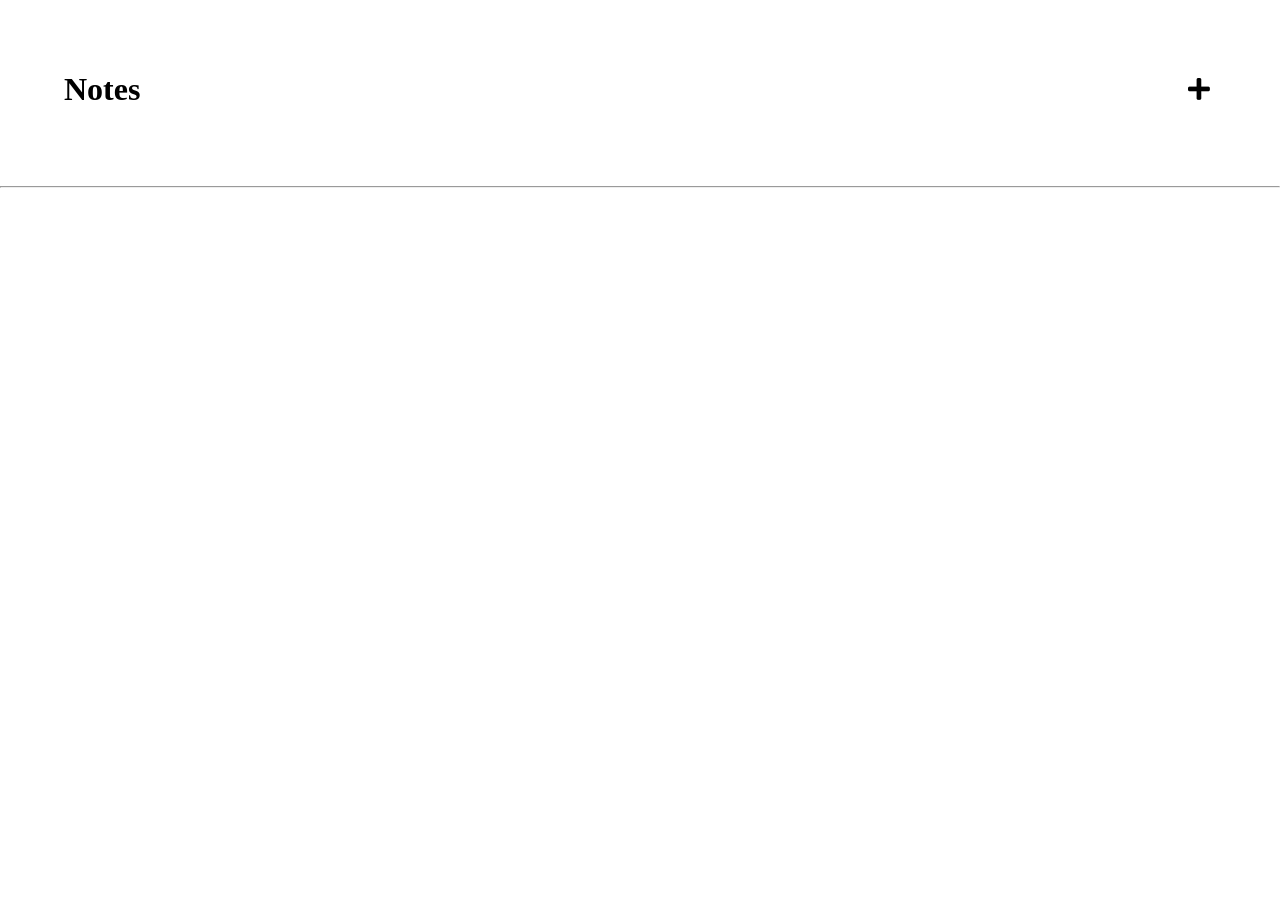
<file: index.html>
<!DOCTYPE html>
<html lang="en">
<head>
  <meta charset="UTF-8">
  <meta name="viewport" content="width=device-width, initial-scale=1.0, maximum-scale=1.0">
  <title>Notes</title>
  <link href="css/fontawesome/icon/css/all.css" rel="stylesheet">
  <link href="./css/styles.css" rel="stylesheet" >
</head>
<body>

  <div class="container">
    <div class="header">
      <h1>Notes</h1>
      <button onclick="navigatePage('new-note.html')"><i class="fa fa-plus"></i></button>
    </div>
    <hr>
    

    <div class="saved-notes">
        
      <div class="notes">
      </div>
    </div>
  </div>

  <script src="js/app.js"></script>
</body>
</html>
</file>
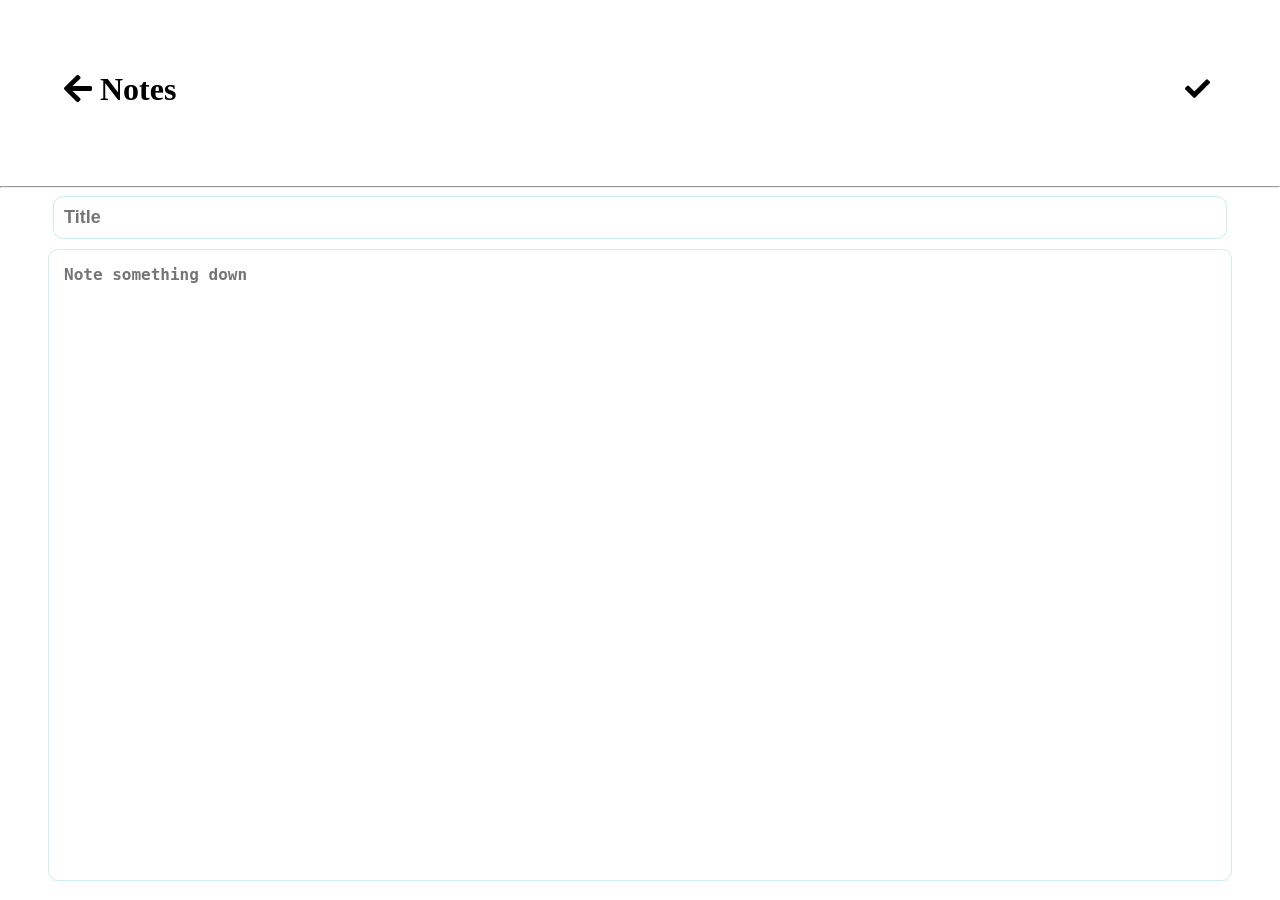
<file: get-note.html>
<!DOCTYPE html>
<html lang="en">
<head>
  <meta charset="UTF-8">
  <meta name="viewport" content="width=device-width, initial-scale=1.0, maximum-scale=1.0">
  <title>Notes</title>
  <link href="css/fontawesome/icon/css/all.css" rel="stylesheet">
  <link href="./css/styles.css" rel="stylesheet" >
</head>
<body>

  <div class="container">
    <div class="header">
      <h1> <i class="fa fa-arrow-left" onclick="navigatePage('/')"></i> Notes</h1>
      <button onclick="saveNote()"><i class="fa fa-check"></i></button>
    </div>
    <hr>
    

    <div class="form">
      <input type="text" class="title get-title" placeholder="Title">
      <textarea name="" id="get-note" placeholder='Note something down'></textarea>
    </div>
  </div>

  <script src="js/app.js"></script>
</body>
</html>
</file>
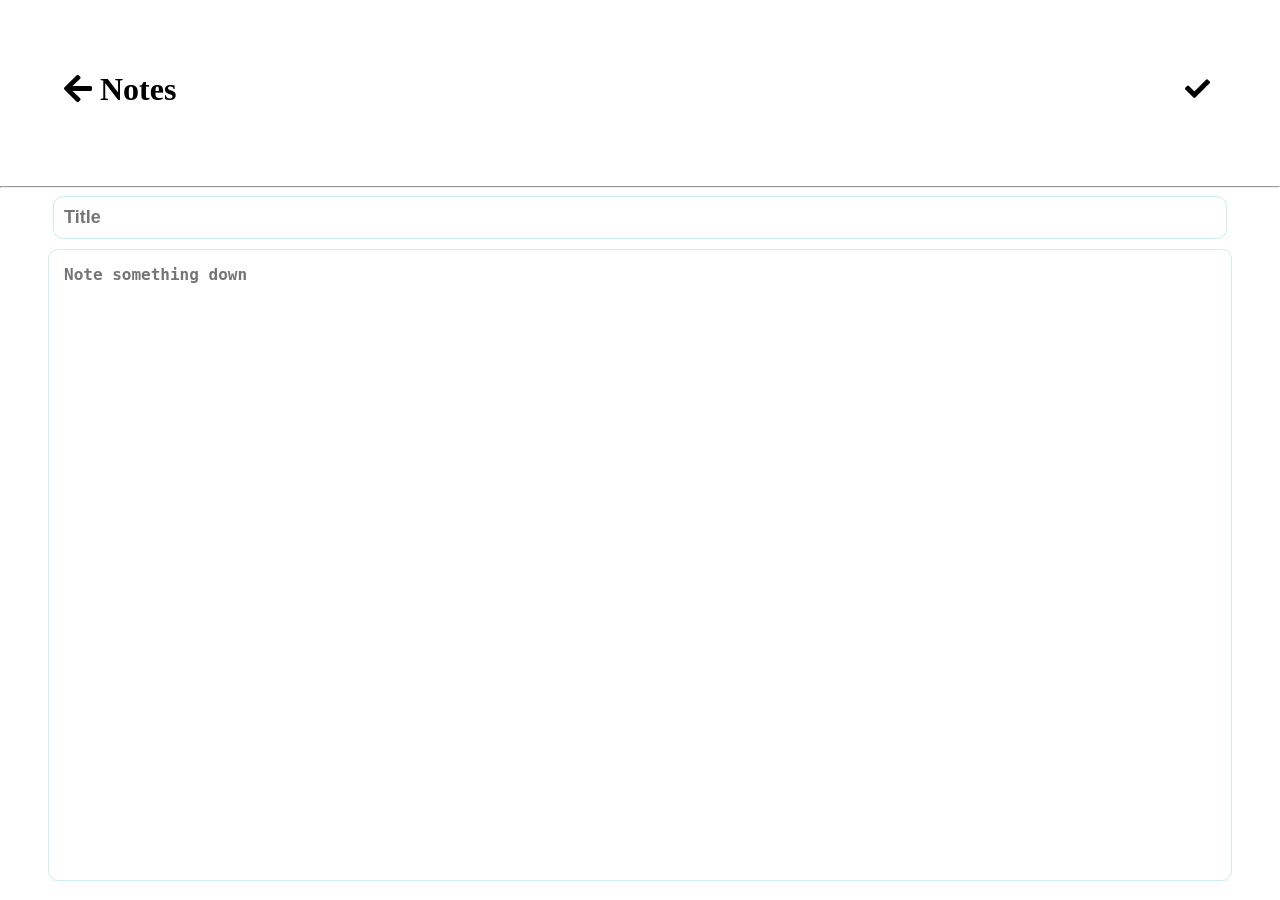
<file: new-note.html>
<!DOCTYPE html>
<html lang="en">
<head>
  <meta charset="UTF-8">
  <meta name="viewport" content="width=device-width, initial-scale=1.0, maximum-scale=1.0">
  <title>Notes</title>
  <link href="css/fontawesome/icon/css/all.css" rel="stylesheet">
  <link href="./css/styles.css" rel="stylesheet" >
</head>
<body onload="reloadPage()">

  <div class="container">
    <div class="header">
      <h1> <i class="fa fa-arrow-left" onclick="navigatePage('/')"></i> Notes</h1>
      <button onclick="saveNote()"><i class="fa fa-check"></i></button>
    </div>
    <hr>
    

    <div class="form">
      <input type="text" class="title" placeholder="Title">
      <textarea name="" id="" placeholder='Note something down'></textarea>
    </div>
  </div>

  <script src="js/app.js"></script>
</body>
</html>
</file>
<file: css/styles.css>
body{
  padding: 0;
  margin: 0;
  box-shadow: 0 0;
  height: 100vh;
}
.container{
  height: 95vh;
}
.container h1{
  text-align: center;
  
}
.header {
  display: flex;
  align-items: center;
  justify-content: space-between;
  height: 50px;
  padding: 5%;
}
.header button{
  border: none;
  font-size: 25px;
  background: transparent;
}
.saved-notes{
  height:500px ;
  padding: 10px;
}
.notes{
  height: 85%;
  overflow: scroll;
}
.note{
  height: 100px;
  border-radius: 10px;
  padding: 5px;
  position: relative;
  border: 0.6px solid #cee;
}
.note .title{
  font-size: 20px;
  font-weight: 900;
  padding: 10px 15px;
  margin-bottom: 8px;
}
.sub-note{
  font-size: 16px;
  font-weight: 600;
  color: grey;
  padding: 5px;
}

.note button{
  padding: 8px 6px;
  border-radius: 10px;
  border: 0;
  background: red;
  color: white;
  font-weight: 800;
  position: absolute;
  right: 10px;
  top: 50%;
  transform: translateY(-50%);
}
.note-content{
  border: 1px soft-light solid;
  border: 1px solid #000;
}

/* note page css styles*/
.form{
  display: flex;
  flex-direction: column;
  align-items: center;
  padding: 0 5%;
  gap: 10px;
}
.form .title, textarea{
  outline: none;
  border: 0.6px solid #cee;
  width: 100%;
  padding: 10px;
  border-radius: 10px;
  font-size: 18px;
  font-weight: 800;
  text-decoration: capitalize;
}
textarea{
  height: 600px;
  padding: 15px;
  font-size: 16px;
  font-weight: 600;
  resize: none;
}
</file>
